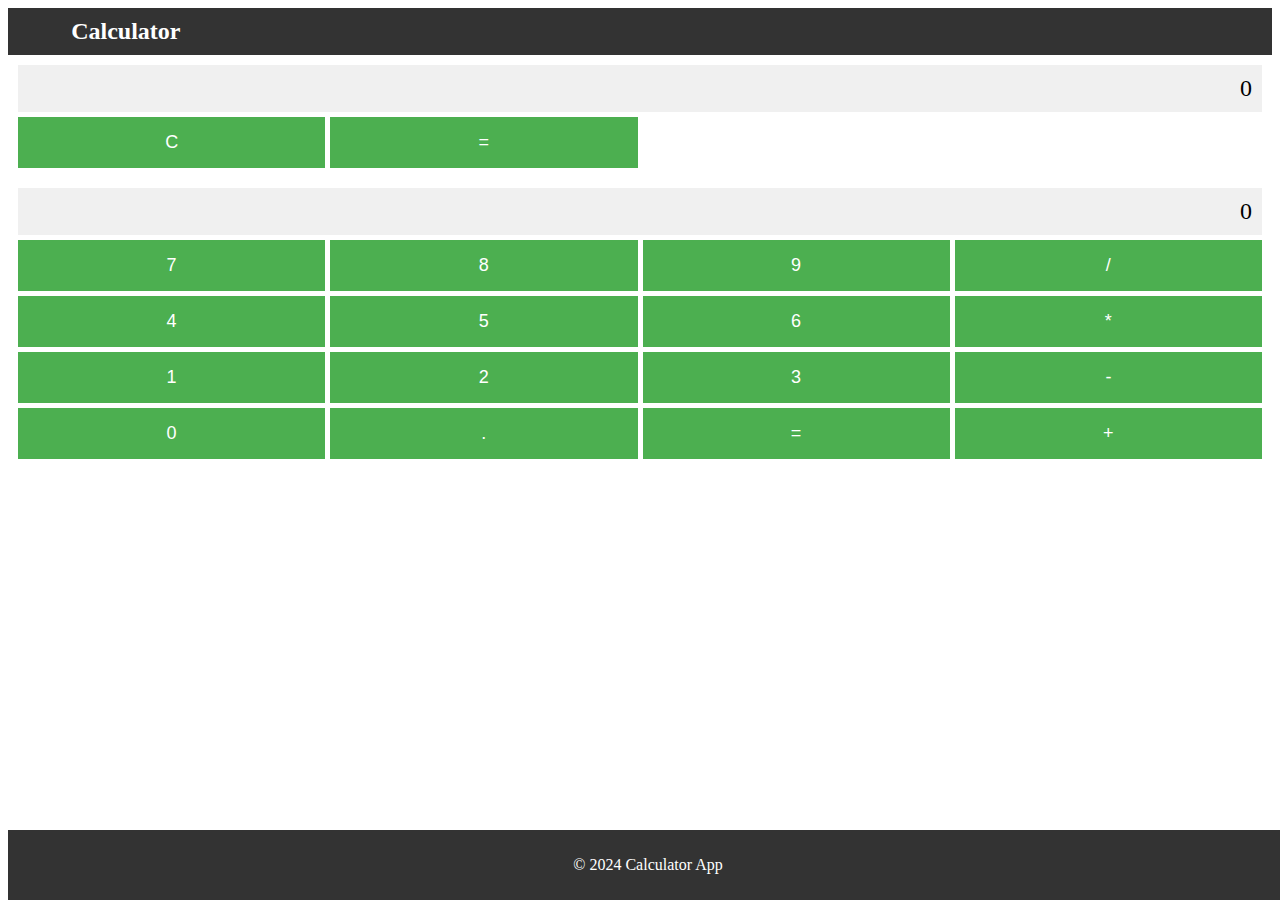
<file: task 3/index.html>
<!DOCTYPE html>
<html lang="en">
<head>
    <meta charset="UTF-8">
    <meta name="viewport" content="width=device-width, initial-scale=1.0">
    <title>Calculator</title>
    <link rel="stylesheet" href="style.css">
</head>
<body>
    <nav class="navbar">
        <div class="container">
            <h1>Calculator</h1>
        </div>
    </nav>

    <div class="calculator">
        <div class="display" id="display">0</div>
        <button class="btn" onclick="clearDisplay()">C</button>
        <!-- <button class="btn" onclick="appendToDisplay('7')">7</button> -->
        <!-- Add more buttons for digits and operators -->
        <button class="btn" onclick="calculate()">=</button>
        <!-- Add other buttons -->
    </div>
    <div class="calculator">
        <div class="display" id="display">0</div>
        <!-- <button class="btn" onclick="clearDisplay()">C</button> -->
        <button class="btn" onclick="appendToDisplay('7')">7</button>
        <button class="btn" onclick="appendToDisplay('8')">8</button>
        <button class="btn" onclick="appendToDisplay('9')">9</button>
        <button class="btn" onclick="appendToDisplay('/')">/</button>
        <button class="btn" onclick="appendToDisplay('4')">4</button>
        <button class="btn" onclick="appendToDisplay('5')">5</button>
        <button class="btn" onclick="appendToDisplay('6')">6</button>
        <button class="btn" onclick="appendToDisplay('*')">*</button>
        <button class="btn" onclick="appendToDisplay('1')">1</button>
        <button class="btn" onclick="appendToDisplay('2')">2</button>
        <button class="btn" onclick="appendToDisplay('3')">3</button>
        <button class="btn" onclick="appendToDisplay('-')">-</button>
        <button class="btn" onclick="appendToDisplay('0')">0</button>
        <button class="btn" onclick="appendToDisplay('.')">.</button>
        <button class="btn" onclick="calculate()">=</button>
        <button class="btn" onclick="appendToDisplay('+')">+</button>
    </div>
    <footer class="footer">
        <div class="container">
            <p>&copy; 2024 Calculator App</p>
        </div>
    </footer>
    <script src="app.js"></script>
</body>
</html>
</file>
<file: task 3/style.css>
.navbar {
    background-color: #333;
    color: #fff;
    padding: 10px 0;
}

.navbar .container {
    width: 90%;
    margin: 0 auto;
}

.navbar h1 {
    margin: 0;
    font-size: 24px;
}

.footer {
    background-color: #333;
    color: #fff;
    padding: 10px 0;
    position: fixed;
    bottom: 0;
    width: 100%;
}

.footer .container {
    width: 90%;
    margin: 0 auto;
    text-align: center;
}

.calculator {
    display: grid;
    grid-template-columns: repeat(4, 1fr);
    grid-gap: 5px;
    padding: 10px;
}

.display {
    grid-column: span 4;
    background-color: #f0f0f0;
    padding: 10px;
    text-align: right;
    font-size: 24px;
}

.btn {
    padding: 15px;
    font-size: 18px;
    background-color: #4caf50;
    color: white;
    border: none;
    cursor: pointer;
}

.btn:hover {
    background-color: #45a049;
}
</file>
